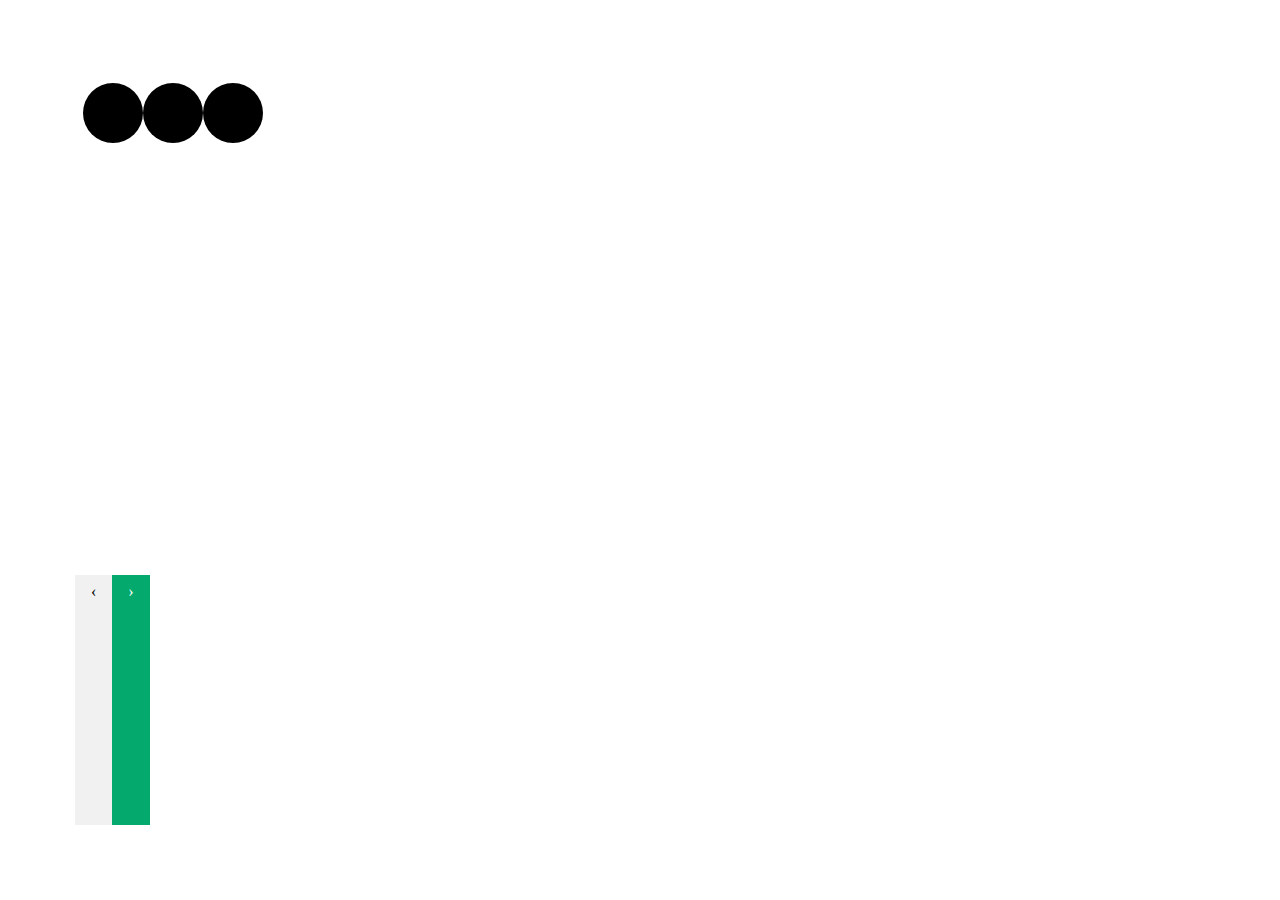
<file: index.html>
<html lang="en">

<head>
    <meta charset="UTF-8">
    <meta http-equiv="X-UA-Compatible" content="IE=edge">
    <meta name="viewport" content="width=device-width, initial-scale=1.0">
    <title>JQuer</title>
    <link rel="stylesheet" href="css/jq.css">
    <link rel="stylesheet" href="https://cdnjs.cloudflare.com/ajax/libs/font-awesome/6.1.2/css/all.min.css"
        integrity="sha512-1sCRPdkRXhBV2PBLUdRb4tMg1w2YPf37qatUFeS7zlBy7jJI8Lf4VHwWfZZfpXtYSLy85pkm9GaYVYMfw5BC1A=="
        crossorigin="anonymous" referrerpolicy="no-referrer" />
    <link href="https://cdn.jsdelivr.net/npm/bootstrap@5.2.0/dist/css/bootstrap.min.css" rel="stylesheet"
        integrity="sha384-gH2yIJqKdNHPEq0n4Mqa/HGKIhSkIHeL5AyhkYV8i59U5AR6csBvApHHNl/vI1Bx" crossorigin="anonymous">
</head>

<body>
    <div class="container bg-info mx-auto ">
        <div class="icon check mx-auto"><i class="fa-solid fa-check"></i></div>
        <div class="icon heart mx-auto"><i class="fa-solid fa-heart "></i></div>
        <div class="icon star mx-auto"><i class="fa-solid fa-star "></i></div>
    </div>





    <div class="container bottom d-block mx-auto text-center">
        <a href="#" class="previous mx-auto">&#8249;</a>
        <a href="jq2.html" class="next mx-auto">&#8250;</a>
    </div>

    <script src="https://ajax.googleapis.com/ajax/libs/jquery/3.6.0/jquery.min.js"></script>
    <script src="js/jq.js"></script>
</body>

</html>
</file>
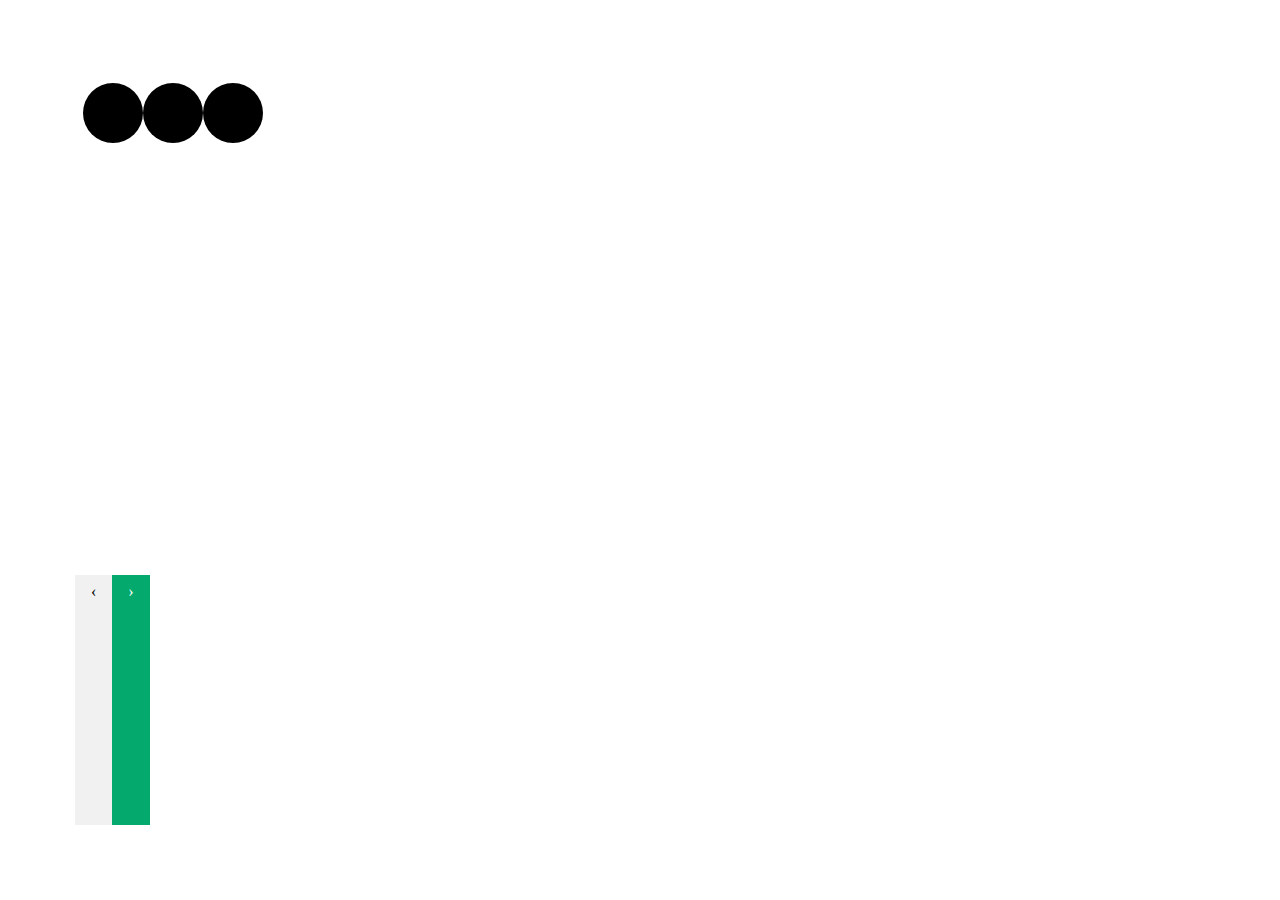
<file: jq.html>
<html lang="en">

<head>
    <meta charset="UTF-8">
    <meta http-equiv="X-UA-Compatible" content="IE=edge">
    <meta name="viewport" content="width=device-width, initial-scale=1.0">
    <title>JQuer</title>
    <link rel="stylesheet" href="css/jq.css">
    <link rel="stylesheet" href="https://cdnjs.cloudflare.com/ajax/libs/font-awesome/6.1.2/css/all.min.css"
        integrity="sha512-1sCRPdkRXhBV2PBLUdRb4tMg1w2YPf37qatUFeS7zlBy7jJI8Lf4VHwWfZZfpXtYSLy85pkm9GaYVYMfw5BC1A=="
        crossorigin="anonymous" referrerpolicy="no-referrer" />
    <link href="https://cdn.jsdelivr.net/npm/bootstrap@5.2.0/dist/css/bootstrap.min.css" rel="stylesheet"
        integrity="sha384-gH2yIJqKdNHPEq0n4Mqa/HGKIhSkIHeL5AyhkYV8i59U5AR6csBvApHHNl/vI1Bx" crossorigin="anonymous">
</head>

<body>
    <div class="container bg-info mx-auto ">
        <div class="icon check mx-auto"><i class="fa-solid fa-check"></i></div>
        <div class="icon heart mx-auto"><i class="fa-solid fa-heart "></i></div>
        <div class="icon star mx-auto"><i class="fa-solid fa-star "></i></div>
    </div>





    <div class="container bottom d-block mx-auto text-center">
        <a href="#" class="previous mx-auto">&#8249;</a>
        <a href="jq2.html" class="next mx-auto">&#8250;</a>
    </div>

    <script src="https://ajax.googleapis.com/ajax/libs/jquery/3.6.0/jquery.min.js"></script>
    <script src="js/jq.js"></script>
</body>

</html>
</file>
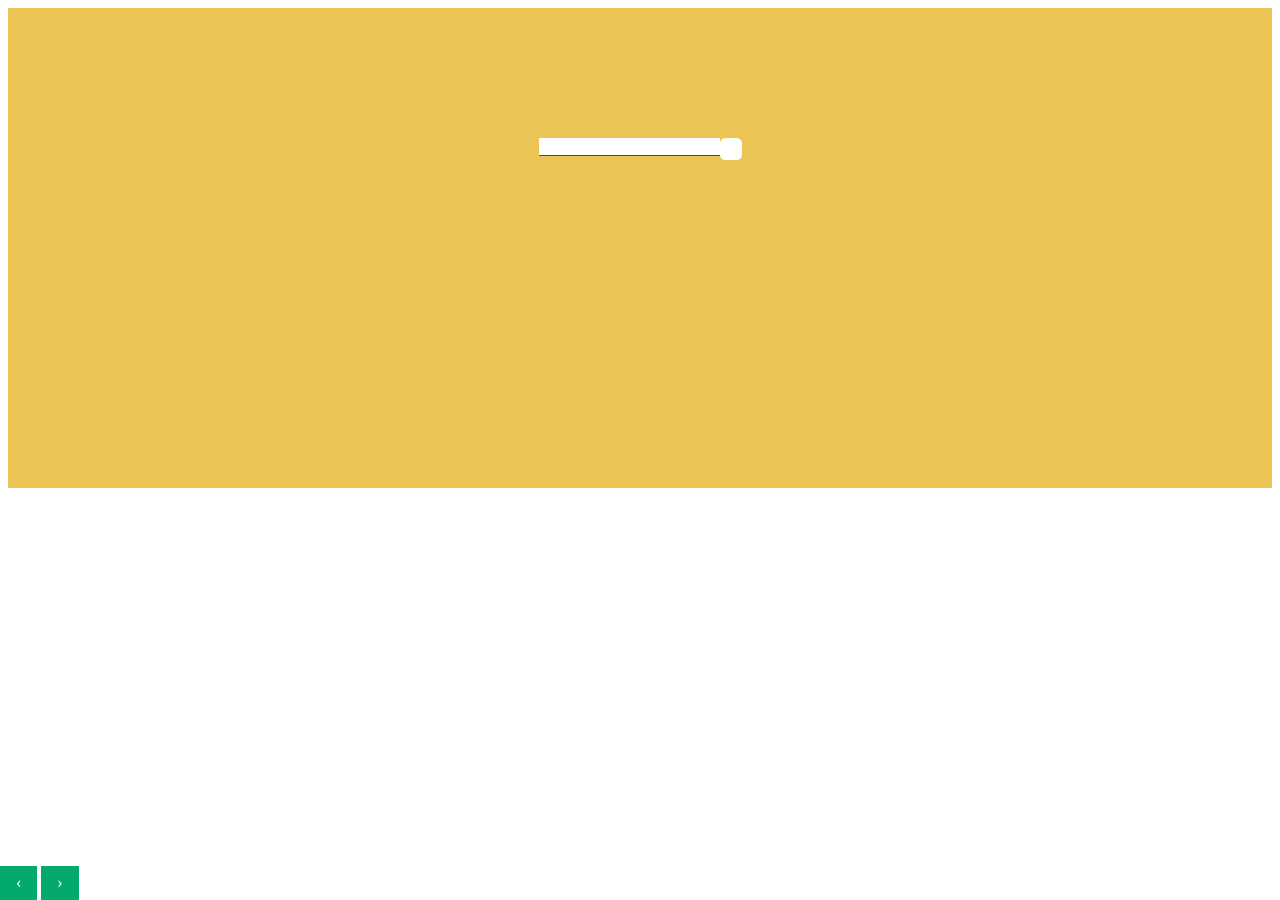
<file: jq2.html>
<html lang="en">

<head>
    <meta charset="UTF-8">
    <meta http-equiv="X-UA-Compatible" content="IE=edge">
    <meta name="viewport" content="width=device-width, initial-scale=1.0">
    <title>JQuer</title>
    <link rel="stylesheet" href="css/jq2.css">
    <link rel="stylesheet" href="https://cdnjs.cloudflare.com/ajax/libs/font-awesome/6.1.2/css/all.min.css"
        integrity="sha512-1sCRPdkRXhBV2PBLUdRb4tMg1w2YPf37qatUFeS7zlBy7jJI8Lf4VHwWfZZfpXtYSLy85pkm9GaYVYMfw5BC1A=="
        crossorigin="anonymous" referrerpolicy="no-referrer" />
    <link href="https://cdn.jsdelivr.net/npm/bootstrap@5.2.0/dist/css/bootstrap.min.css" rel="stylesheet"
        integrity="sha384-gH2yIJqKdNHPEq0n4Mqa/HGKIhSkIHeL5AyhkYV8i59U5AR6csBvApHHNl/vI1Bx" crossorigin="anonymous">
</head>

<form class="container myback-style text-center">
    <input type="text" class="my-inpstyle" >
   
    <i class="fa-solid fa-magnifying-glass my-istyle position-relative " ></i>
</form>





    <div class="container bottom d-block mx-auto text-center">
        <a href="index.html" class="previous mx-auto">&#8249;</a>
        <a href="quiz.html" class="next mx-auto">&#8250;</a>
    </div>

    <script src="https://ajax.googleapis.com/ajax/libs/jquery/3.6.0/jquery.min.js"></script>
    <script src="js/jq2.js"></script>
</body>

</html>
</file>
<file: css/jq.css>
.container {
    width: 250px;
    height: 250px;
    display: flex;
    padding: 75px;
    
}
.icon {
    width: 60px;
    height: 60px;
    display: flex;
    justify-content: center;
    align-items: center;
    border-radius: 50%;
    color: white;
    cursor: pointer;
    background-color: black;
}


.Backgroundhearth {
    background-color: red;
    color: #FFF;
    font-size: 40px;
    transition: all .2s linear;
}

.Backgroundcheck {
    background-color: green;
    color: #FFF;
    font-size: 40px;
    transition: all .2s linear;
}

.Backgroundstar {
    background-color:yellow;
    color: #FFF;
    font-size: 40px;
    transition: all .2s linear;
    resize: all 150px;
}
a {
    text-decoration: none;
    display: inline-block;
    padding: 8px 16px;
  }
  
  a:hover {
    background-color: #ddd;
    color: black;
  }
  
  .previous {
    background-color: #f1f1f1;
    color: black;
  }
  
  .next {
    background-color: #04AA6D;
    color: white;
  }
  
  .round {
    border-radius: 50%;
  }
  .bottom {
    position: fixed;
    bottom: 0;
    left: 0;
    right: 0;
  }
</file>
<file: css/jq2.css>
a {
    text-decoration: none;
    display: inline-block;
    padding: 8px 16px;
}

a:hover {
    background-color: #ddd;
    color: black;
}

.next {
    background-color: #04AA6D;
    color: white;
}

.previous {
    background-color: #04AA6D;
    color: white;
}

.round {
    border-radius: 50%;
}

.bottom {
    position: fixed;
    bottom: 0;
    left: 0;
    right: 0;
}

.myback-style {
    background-color: rgb(235 196 86);
    width: auto;
    height: 350px;
    padding-top: 130px;
    display: flex;
    align-items: flex-start;
    justify-content: center;
}


.my-istyle {
  height: 22px;
    width: 22px;
    background-color: #fff;
    border-radius: 25%;
    color: gray;
   right:25px;
   top: 2px;
    
}
.my-inpstyle{
    transition: all .2s linear;
   
    border: none;

    outline: none;
    border-bottom: 1px solid red;
    

  
}
input, select, textarea{
    color: rgb(186, 77, 19);
}
</file>
